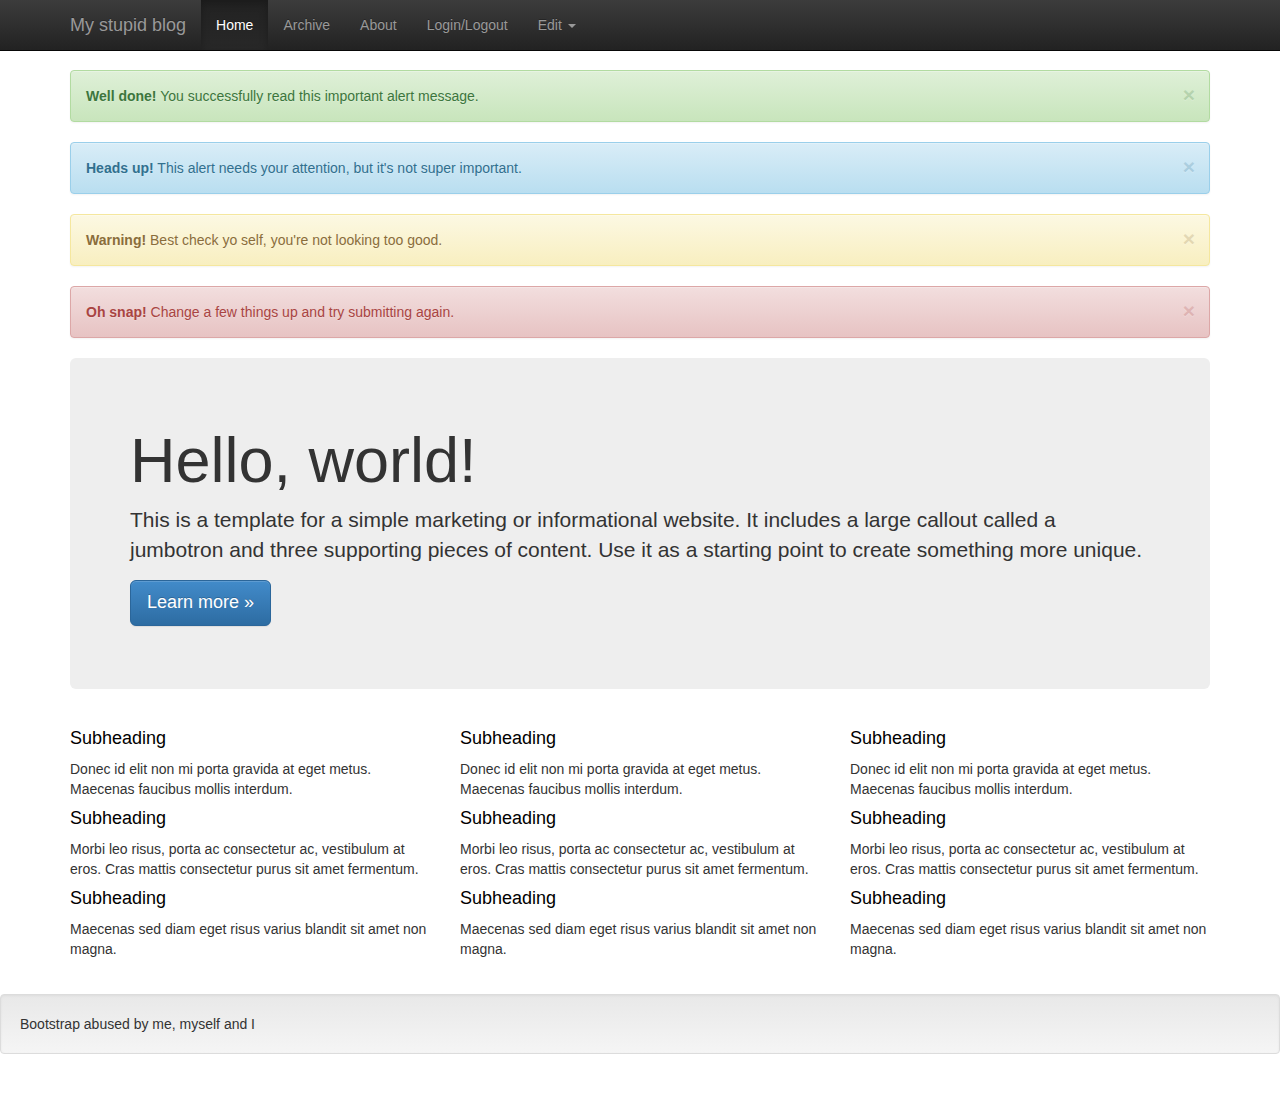
<file: html/index.html>
<!DOCTYPE html>
<html lang="en">
<head>
    <meta charset="utf-8">
    <meta http-equiv="X-UA-Compatible" content="IE=edge">
    <meta name="viewport" content="width=device-width, initial-scale=1">
    <meta name="description" content="">
    <meta name="author" content="">

    <title>Theme Template for Bootstrap</title>

    <!-- Bootstrap core CSS -->
    <link href="css/bootstrap.min.css" rel="stylesheet">
    <!-- Bootstrap theme -->
    <link href="css/bootstrap-theme.min.css" rel="stylesheet">

    <!-- Custom styles for this template -->
    <link href="css/theme.css" rel="stylesheet">

    <!-- HTML5 shim and Respond.js IE8 support of HTML5 elements and media queries -->
    <!--[if lt IE 9]>
    <script src="https://oss.maxcdn.com/libs/html5shiv/3.7.0/html5shiv.js"></script>
    <script src="https://oss.maxcdn.com/libs/respond.js/1.4.2/respond.min.js"></script>
    <![endif]-->
</head>

<body role="document">

<!-- Fixed navbar -->
<div class="navbar navbar-inverse navbar-fixed-top" role="navigation">
    <div class="container">
        <div class="navbar-header">
            <button type="button" class="navbar-toggle" data-toggle="collapse" data-target=".navbar-collapse">
                <span class="sr-only">Toggle navigation</span>
                <span class="icon-bar"></span>
                <span class="icon-bar"></span>
                <span class="icon-bar"></span>
            </button>
            <a class="navbar-brand" href="index.html
            ">My stupid blog</a>
        </div>
        <div class="navbar-collapse collapse">
            <ul class="nav navbar-nav">
                <li class="active"><a href="index.html">Home</a></li>
                <li><a href="archive.html">Archive</a></li>
                <li><a href="about.html">About</a></li>
                <li><a href="login.html">Login/Logout</a></li>
                <li class="dropdown">
                    <a href="#" class="dropdown-toggle" data-toggle="dropdown">Edit <b class="caret"></b></a>
                    <ul class="dropdown-menu">
                        <li><a href="#edit">Edit current article</a></li>
                        <li><a href="create.html">Create new article</a></li>
                        <li><a href="unpublished.html">Show unpublished articles</a></li>
                        <li><a href="profile.html">Edit profile</a></li>
                        <li class="divider"></li>
                        <li class="dropdown-header">Admin</li>
                        <li><a href="users.html">Manage users</a></li>
                    </ul>
                </li>
            </ul>
        </div><!--/.nav-collapse -->
    </div>
</div>

<div class="container theme-showcase" role="main">

    <div class="alert alert-success alert-dismissable">
        <button type="button" class="close" data-dismiss="alert" aria-hidden="true">&times;</button>
        <strong>Well done!</strong> You successfully read this important alert message.
    </div>
    <div class="alert alert-info alert-dismissable">
        <button type="button" class="close" data-dismiss="alert" aria-hidden="true">&times;</button>
        <strong>Heads up!</strong> This alert needs your attention, but it's not super important.
    </div>
    <div class="alert alert-warning alert-dismissable">
        <button type="button" class="close" data-dismiss="alert" aria-hidden="true">&times;</button>
        <strong>Warning!</strong> Best check yo self, you're not looking too good.
    </div>
    <div class="alert alert-danger alert-dismissable">
        <button type="button" class="close" data-dismiss="alert" aria-hidden="true">&times;</button>
        <strong>Oh snap!</strong> Change a few things up and try submitting again.
    </div>

<!-- Main jumbotron for a primary marketing message or call to action -->
<div class="jumbotron">
    <h1>Hello, world!</h1>
    <p>This is a template for a simple marketing or informational website. It includes a large callout called a jumbotron and three supporting pieces of content. Use it as a starting point to create something more unique.</p>
    <p><a href="article.html" class="btn btn-primary btn-lg" role="button">Learn more &raquo;</a></p>
</div>

<div class="row marketing">
    <div class="col-lg-4">
        <a href="article.html">
            <h4>Subheading</h4>
        </a>
        <p>Donec id elit non mi porta gravida at eget metus. Maecenas faucibus mollis interdum.</p>

        <a href="article.html">
            <h4>Subheading</h4>
        </a>
        <p>Morbi leo risus, porta ac consectetur ac, vestibulum at eros. Cras mattis consectetur purus sit amet fermentum.</p>

        <a href="article.html">
            <h4>Subheading</h4>
        </a>
        <p>Maecenas sed diam eget risus varius blandit sit amet non magna.</p>
    </div>

    <div class="col-lg-4">
        <a href="article.html">
            <h4>Subheading</h4>
        </a>
        <p>Donec id elit non mi porta gravida at eget metus. Maecenas faucibus mollis interdum.</p>

        <a href="article.html">
            <h4>Subheading</h4>
        </a>
        <p>Morbi leo risus, porta ac consectetur ac, vestibulum at eros. Cras mattis consectetur purus sit amet fermentum.</p>

        <a href="article.html">
            <h4>Subheading</h4>
        </a>
        <p>Maecenas sed diam eget risus varius blandit sit amet non magna.</p>
    </div>

    <div class="col-lg-4">
        <a href="article.html">
            <h4>Subheading</h4>
        </a>
        <p>Donec id elit non mi porta gravida at eget metus. Maecenas faucibus mollis interdum.</p>

        <a href="article.html">
            <h4>Subheading</h4>
        </a>
        <p>Morbi leo risus, porta ac consectetur ac, vestibulum at eros. Cras mattis consectetur purus sit amet fermentum.</p>

        <a href="article.html">
            <h4>Subheading</h4>
        </a>
        <p>Maecenas sed diam eget risus varius blandit sit amet non magna.</p>
    </div>
</div>

</div> <!-- /container -->

<div class="footer well">
    Bootstrap abused by me, myself and I
</div>


<!-- Bootstrap core JavaScript
================================================== -->
<!-- Placed at the end of the document so the pages load faster -->
<script src="https://ajax.googleapis.com/ajax/libs/jquery/1.11.0/jquery.min.js"></script>
<script src="js/bootstrap.min.js"></script>
</body>
</html>
</file>
<file: html/css/theme.css>
body {
    padding-top: 70px;
    padding-bottom: 30px;
}

.theme-dropdown .dropdown-menu {
    position: static;
    display: block;
    margin-bottom: 20px;
}

.theme-showcase > p > .btn {
    margin: 5px 0;
}

.footer.well {
    margin-top: 25px;
}

a > h4 {
    color: black;
}
</file>
